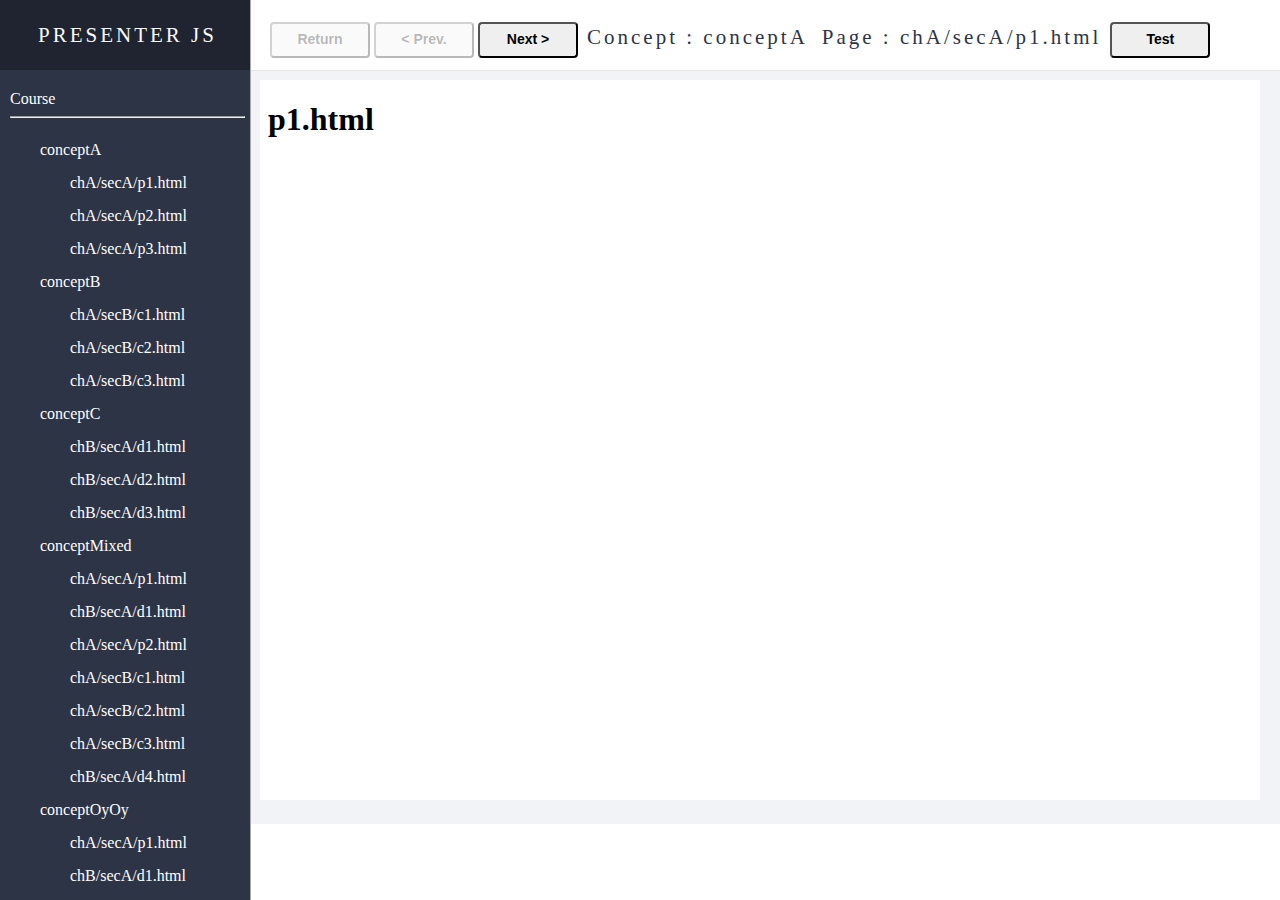
<file: index.html>
<!DOCTYPE html>
<html lang="en-US">

<head>
    <meta charset="UTF-8">
    <title>Presenter JS</title>
    <link rel="stylesheet" href="styles.css">
</head>

<body>
    <aside class="sidebar">
        <div class="header">
            <strong class="title">Presenter JS</strong>
        </div>
        <div class="toc">

            <span>Course</span>
            <hr />
            <ul class="menu" id="course">

            </ul>

        </div>
    </aside>
    <header class="topbar">
        <div class="tools">
            <input type="button" class="btn" id="btnReturn" value="Return"/>
            <input type="button" class="btn" id="btnPrev" value="< Prev."/>
            <input type="button" class="btn" id="btnNext" value="Next >"/>
            <div class="label" ><span>Concept : </span><strong id="curConcept"></strong></div>
            <div class="label"><span>Page : </span><strong id="curPage"></strong></div>
            <button class="btn" id="btnTest">Test</button>
        </div>
    </header>
    <div class="main">

        <div class="content" id="content">

            <!-- The pages will be presented here in the Iframe-->



        </div>
    </div>

</body>
<script src="js/courseStructure.js"></script>
<script src="js/Stack.js"></script>

<script src="js/Helper.js"></script>
<script src="js/IframeHelper.js"></script>


<script src="js/nav/Concept.js"></script>
<script src="js/nav/Course.js"></script>


<script src="js/Toc.js"></script>
<script src="js/App.js"></script>
<script src="js/Main.js"></script>

<script src="js/Test.js"></script>

</html>
</file>
<file: styles.css>
body {
  margin: 0;
}

.btn {
  width: 100px;
  height: 36px;
  border-radius: 4px;

 /*
  color: white;
  border-color: rgb(68, 130, 255);
  background-color: rgb(68, 130, 255);
*/
  line-height: 1.5;
  padding: 0px 25px;

  font-size: 14px;
  font-weight: bold;

  text-align: center;

  cursor: pointer;
}

.sidebar {
  position: fixed !important;
  overflow: auto;

  width: 250px;
  height: 100%;

  border-right: 1px solid darkgray;
  background: rgb(45, 52, 70);
  color: white;

  z-index: 100000;
}

.sidebar .header {
  width: 100%;
  height: 70px;
  background: rgba(0, 0, 0, 0.3);
  color: white;
  text-align: center;
}

.sidebar .title {
  margin: 5px 5px 10px 10px;

  font-size: 21px;
  font-weight: 300;
  line-height: 70px;
  letter-spacing: 3px;
  text-transform: uppercase;
  color: rgb(249, 249, 249);
}

.sidebar .toc {
  margin: 20px 5px 10px 10px;
  font-size: 16px;
}

.menu {
  list-style-type: none;
  margin: 0;
  padding: 0;
  overflow: hidden;
}

.menu li {
  padding: 15px 10px 0px 30px;
}

.menu li a {
  display: block;
  color: white;
  text-decoration: none;
  cursor: pointer;
}

.topbar {
  position: fixed;
  width: 100%;
  height: 70px;

  background-color: rgb(255, 255, 255);
  border-bottom: 1px solid rgba(0, 0, 0, 0.1);
}

.topbar .tools {
  margin: 20px 20px 10px 270px;
  height: 40px;
}

.topbar .tools .label {
  height: 36px;
  padding: 5px;

  width: auto;
  display: inline-block;

  font-size: 21px;
  font-weight: 300;
  letter-spacing: 3px;
 
  color: rgb(45, 52, 70);
  
}

.main {
  padding: 80px 20px 20px 260px;
  min-height: 80vh;
  background: rgb(241, 243, 246);
  overflow: scroll;
}
.main .content {
  border: none;
}

iframe {
  border: none;
  background-color: white;
  width: 100%;
  height: 80vh;
}
</file>
